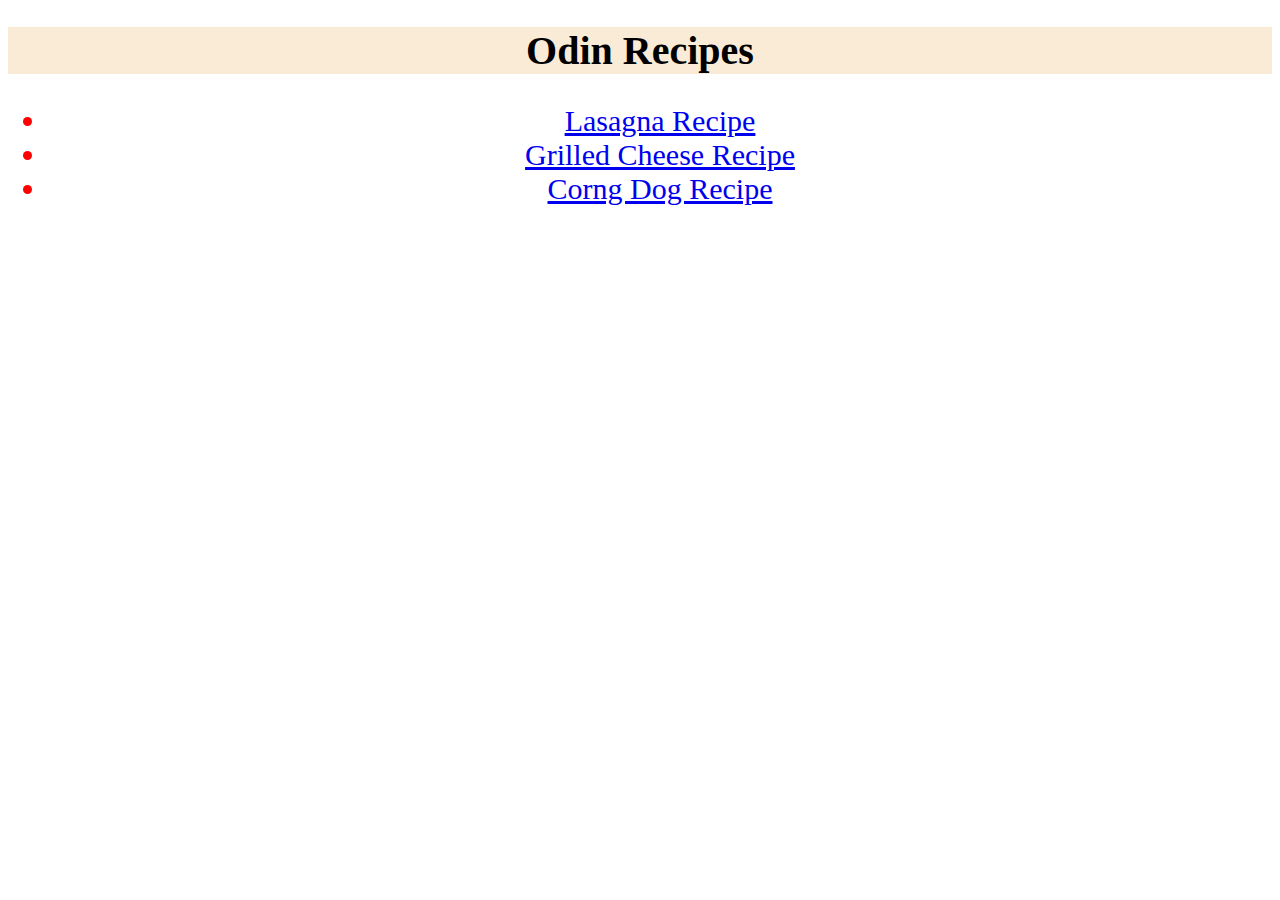
<file: index.html>
<!DOCTYPE html>
<html lang="en">
    <head>
        <meta charset="UTC-8">
        <title>Recipes</title>
        <link rel="stylesheet" href="styles.css">
    </head>

    
    <body>

        <h1 id="main-title">Odin Recipes</h1>
        <ul class = "main-links">
            <li><a href="recipes/lasagna.html">Lasagna Recipe</a></li>
            <li><a href = "recipes/grilledcheese.html">Grilled Cheese Recipe</a></li>
            <li><a href = "recipes/corndog.html">Corng Dog Recipe</a></li>
        </ul>
    </body>
</html>
</file>
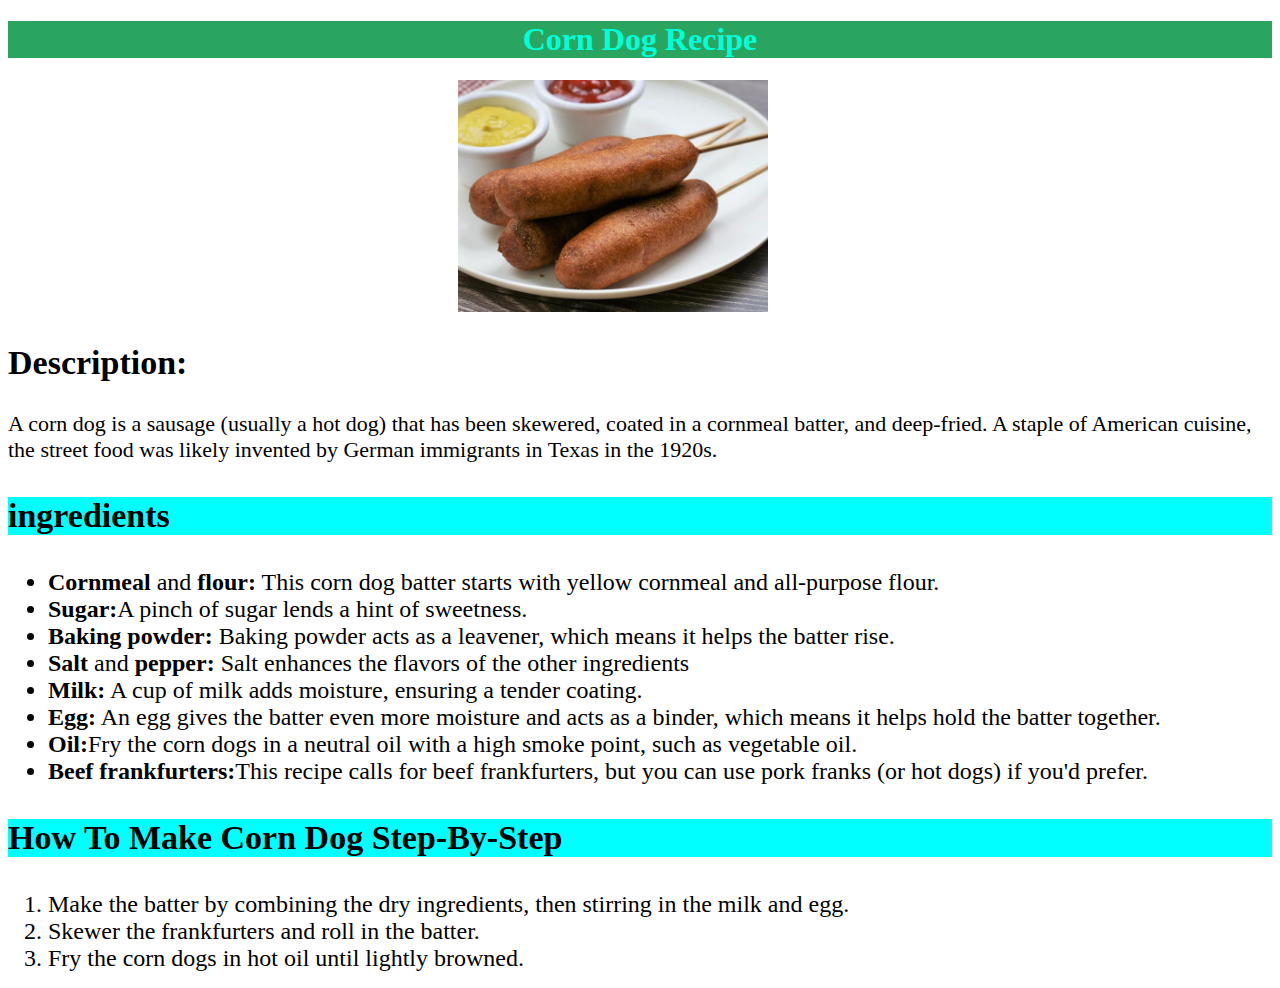
<file: recipes/corndog.html>
<!DOCTYPE html>
<html lang="en">
    <head>
        <meta charset="UTC-8">
        <title>Corn Dog Recipe</title>
        <link rel="stylesheet" href="../styles.css">
    </head>

    <body>
        <h1 class = "recipe-heading">Corn Dog Recipe</h1>
        <img src="../recipe images/corndog.jpg" alt="Corn Dog" width="310">

        <h2>Description:</h2>
            <p>A corn dog is a sausage (usually a hot dog) that has been skewered, coated in a cornmeal batter, and deep-fried. A staple of American cuisine, the street food was likely invented by German immigrants in Texas in the 1920s.</p>

        <h3>ingredients</h3>
            <ul>
            <li class = "ingredients"><strong>Cornmeal</strong> and <strong>flour:</strong> This corn dog batter starts with yellow cornmeal and all-purpose flour.</li>
            <li class = "ingredients"><strong>Sugar:</strong>A pinch of sugar lends a hint of sweetness.</li>
            <li class = "ingredients"><strong>Baking powder:</strong> Baking powder acts as a leavener, which means it helps the batter rise.</li>
            <li class = "ingredients"><strong>Salt</strong> and <strong>pepper:</strong> Salt enhances the flavors of the other ingredients</li>
            <li class = "ingredients"><strong>Milk:</strong> A cup of milk adds moisture, ensuring a tender coating.</li>
            <li class = "ingredients"><strong>Egg:</strong> An egg gives the batter even more moisture and acts as a binder, which means it helps hold the batter together.</li>
            <li class = "ingredients"><strong>Oil:</strong>Fry the corn dogs in a neutral oil with a high smoke point, such as vegetable oil.</li>
            <li class = "ingredients"><strong>Beef frankfurters:</strong>This recipe calls for beef frankfurters, but you can use pork franks (or hot dogs) if you'd prefer.</li>
            </ul>

        <h3>How To Make Corn Dog Step-By-Step</h3>
            <ol>
                <li class = "ingredients steps">Make the batter by combining the dry ingredients, then stirring in the milk and egg.</li>
                <li class = "ingredients steps">Skewer the frankfurters and roll in the batter.</li>
                <li class = "ingredients steps">Fry the corn dogs in hot oil until lightly browned.</li>
            </ol>
    </body>
</html>
</file>
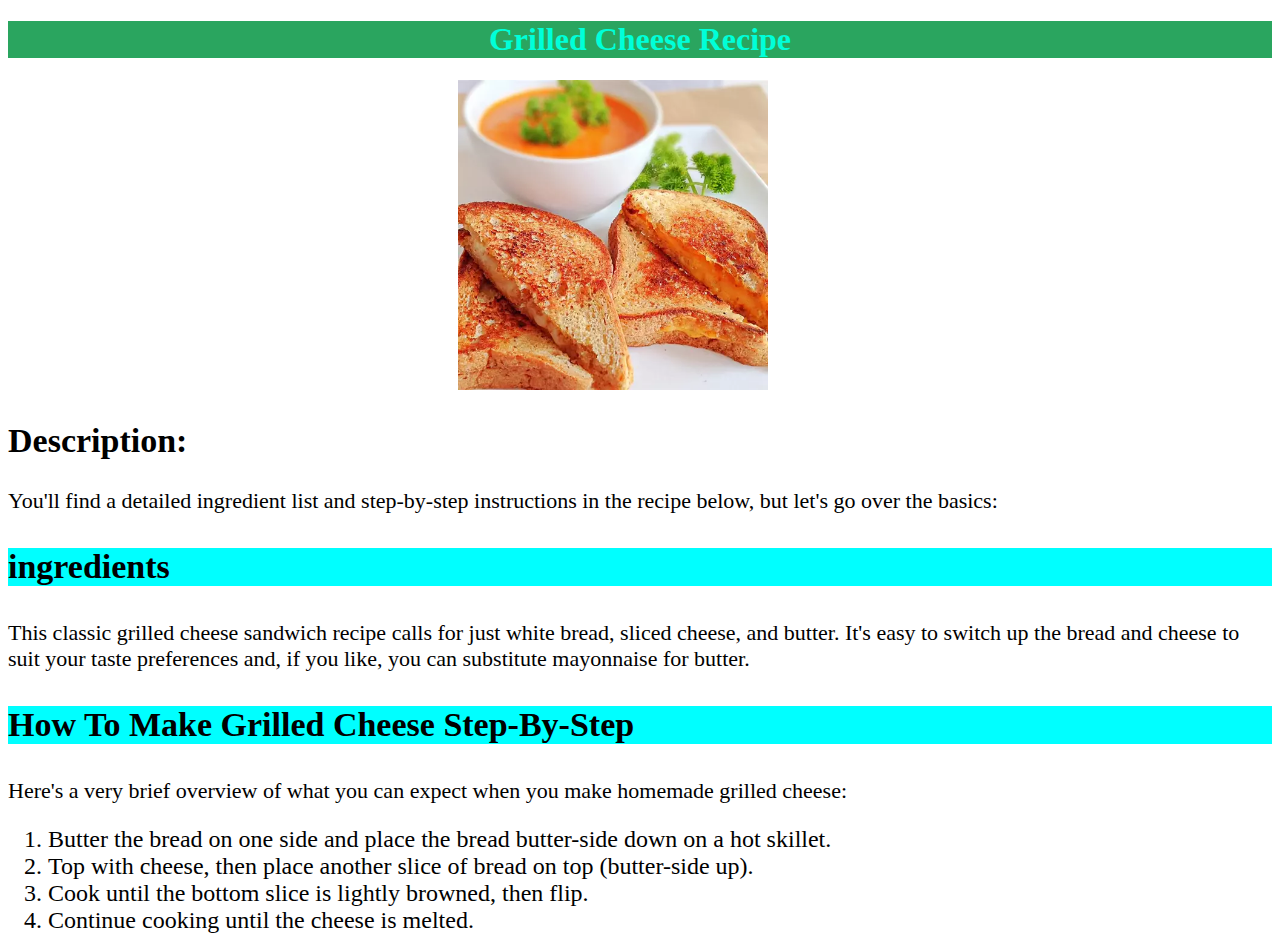
<file: recipes/grilledcheese.html>
<!DOCTYPE html>
<html lang="en">
    <head>
        <meta charset="UTC-8">
        <title>Grilled Cheese Recipe</title>
        <link rel="stylesheet" href="../styles.css">
    </head>

    <body>
        <h1 class = "recipe-heading">Grilled Cheese Recipe</h1>
        <img src="../recipe images/grilledcheese.jpg" alt="Grilled cheese" width="310">

        <h2>Description:</h2>
            <p>You'll find a detailed ingredient list and step-by-step instructions in the recipe below, but let's go over the basics:</p>
            
        <h3>ingredients</h3>
            <p>This classic grilled cheese sandwich recipe calls for just white bread, sliced cheese, and butter. It's easy to switch up the bread and cheese to suit your taste preferences and, if you like, you can substitute mayonnaise for butter.</p>

        <h3>How To Make Grilled Cheese Step-By-Step</h3>
            <p>Here's a very brief overview of what you can expect when you make homemade grilled cheese:</p>
            <ol>
                <li class = "ingredients steps">Butter the bread on one side and place the bread butter-side down on a hot skillet.</li>
                <li class = "ingredients steps">Top with cheese, then place another slice of bread on top (butter-side up).</li>
                <li class = "ingredients steps">Cook until the bottom slice is lightly browned, then flip.</li>
                <li class = "ingredients steps">Continue cooking until the cheese is melted.</li>
            </ol>    
    </body>
</html>
</file>
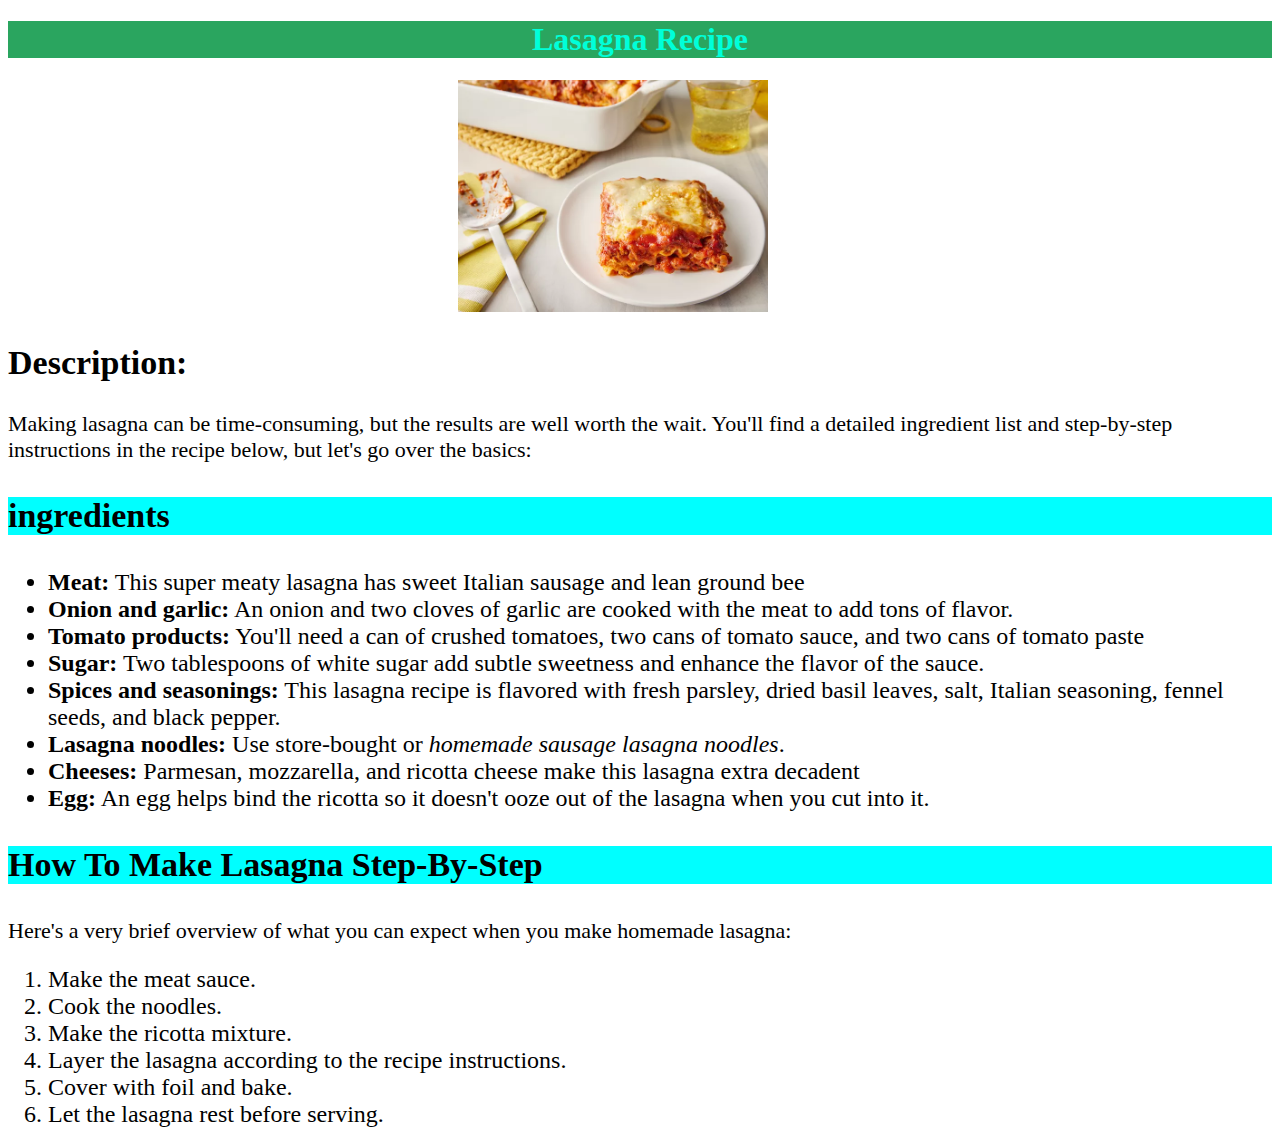
<file: recipes/lasagna.html>
<!DOCTYPE html>
<html lang="en">
    <head>
        <meta charset="UTC-8">
        <title>Lasagna Recipe</title>
        <link rel="stylesheet" href="../styles.css">
    </head>

    <body>
        <h1 class = "recipe-heading">Lasagna Recipe</h1>
        <img src="../recipe images/lasagna.jpg" alt = "lasagna image" width="310">
        
        <h2>Description: </h2>
            <p>Making lasagna can be time-consuming, but the results are well worth the wait. You'll find a detailed ingredient list and step-by-step instructions in the recipe below, but let's go over the basics:</p>
            
        <h3>ingredients</h3>
            <ul>
                <li class = "ingredients"><strong>Meat:</strong> This super meaty lasagna has sweet Italian sausage and lean ground bee</li>
                <li class = "ingredients"><strong>Onion and garlic:</strong> An onion and two cloves of garlic are cooked with the meat to add tons of flavor.                </li>
                <li class = "ingredients"><strong>Tomato products:</strong> You'll need a can of crushed tomatoes, two cans of tomato sauce, and two cans of tomato paste</li>
                <li class = "ingredients"><strong>Sugar:</strong> Two tablespoons of white sugar add subtle sweetness and enhance the flavor of the sauce.</li>
                <li class = "ingredients"><strong>Spices and seasonings:</strong> This lasagna recipe is flavored with fresh parsley, dried basil leaves, salt, Italian seasoning, fennel seeds, and black pepper.</li>
                <li class = "ingredients"><strong>Lasagna noodles:</strong> Use store-bought or <em>homemade sausage lasagna noodles</em>.</li>
                <li class = "ingredients"><strong>Cheeses:</strong> Parmesan, mozzarella, and ricotta cheese make this lasagna extra decadent</li>
                <li class = "ingredients"><strong>Egg:</strong> An egg helps bind the ricotta so it doesn't ooze out of the lasagna when you cut into it.</li>
            </ul>
        <h3>How To Make Lasagna Step-By-Step</h3>
            <p>Here's a very brief overview of what you can expect when you make homemade lasagna:</p>
            <ol>
                <li class = "ingredients steps">Make the meat sauce.</li>
                <li class = "ingredients steps">Cook the noodles.</li>
                <li class = "ingredients steps">Make the ricotta mixture.</li>
                <li class = "ingredients steps">Layer the lasagna according to the recipe instructions.</li>
                <li class = "ingredients steps">Cover with foil and bake.</li>
                <li class = "ingredients steps">Let the lasagna rest before serving.</li>
            </ol>
    </body>
</html>
</file>
<file: styles.css>
li{
    color: red;
}

.ingredients,
.steps{
    color: black;
    font-size: 24px;
}

.recipe-heading{
    text-align: center;
    background-color: rgb(42, 165, 95);
    color: rgb(0, 255, 217);
}

h2,
h3{
    font-size: 34px;
}


h3{
    background-color: aqua;

}


p{
    font-size: 22px;
}

#main-title{
    text-align: center;
    color: black;
    background-color: antiquewhite;
    font-size: 40px;
}

.main-links{
    text-align: center;
    font-size: 30px;
}
img{
    margin-left: 450px;
}
</file>
